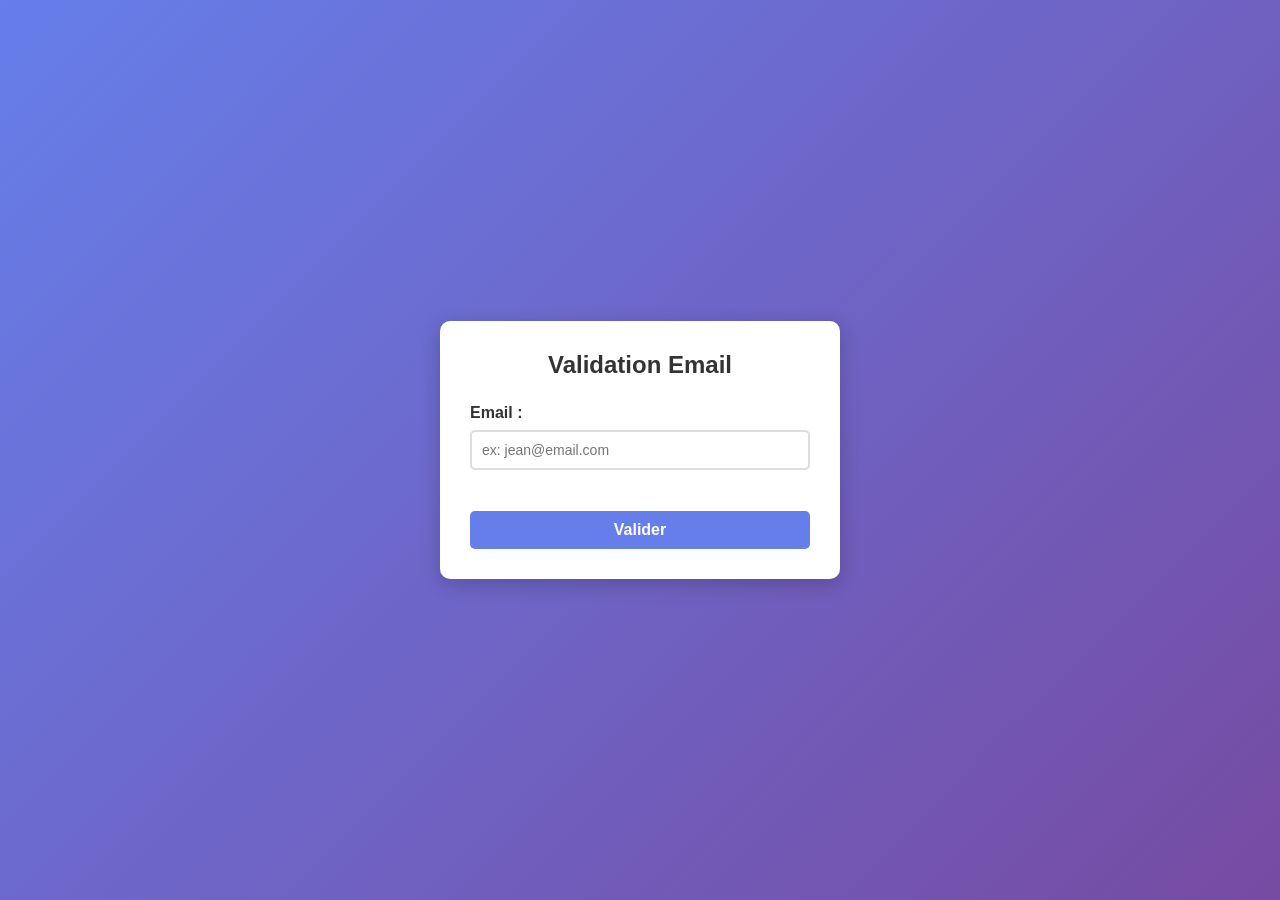
<file: correction_des_exercices/TP/exercice7_js/index.html>
<!DOCTYPE html>
<html lang="fr">


<head>
    <meta charset="UTF-8">
    <meta name="viewport" content="width=device-width, initial-scale=1.0">
    <title>Validation Email</title>
    <link rel="stylesheet" href="style.css">
</head>


<body>
    <div class="container">
        <h1>Validation Email</h1>


        <form id="monFormulaire">
            <div class="form-group">
                <label for="email">Email :</label>
                <input type="email" id="email" placeholder="ex: jean@email.com">
                <span id="message"></span>
            </div>


            <button type="submit">Valider</button>
        </form>
    </div>
    <script src="script.js"></script>
</body>


</html>
</file>
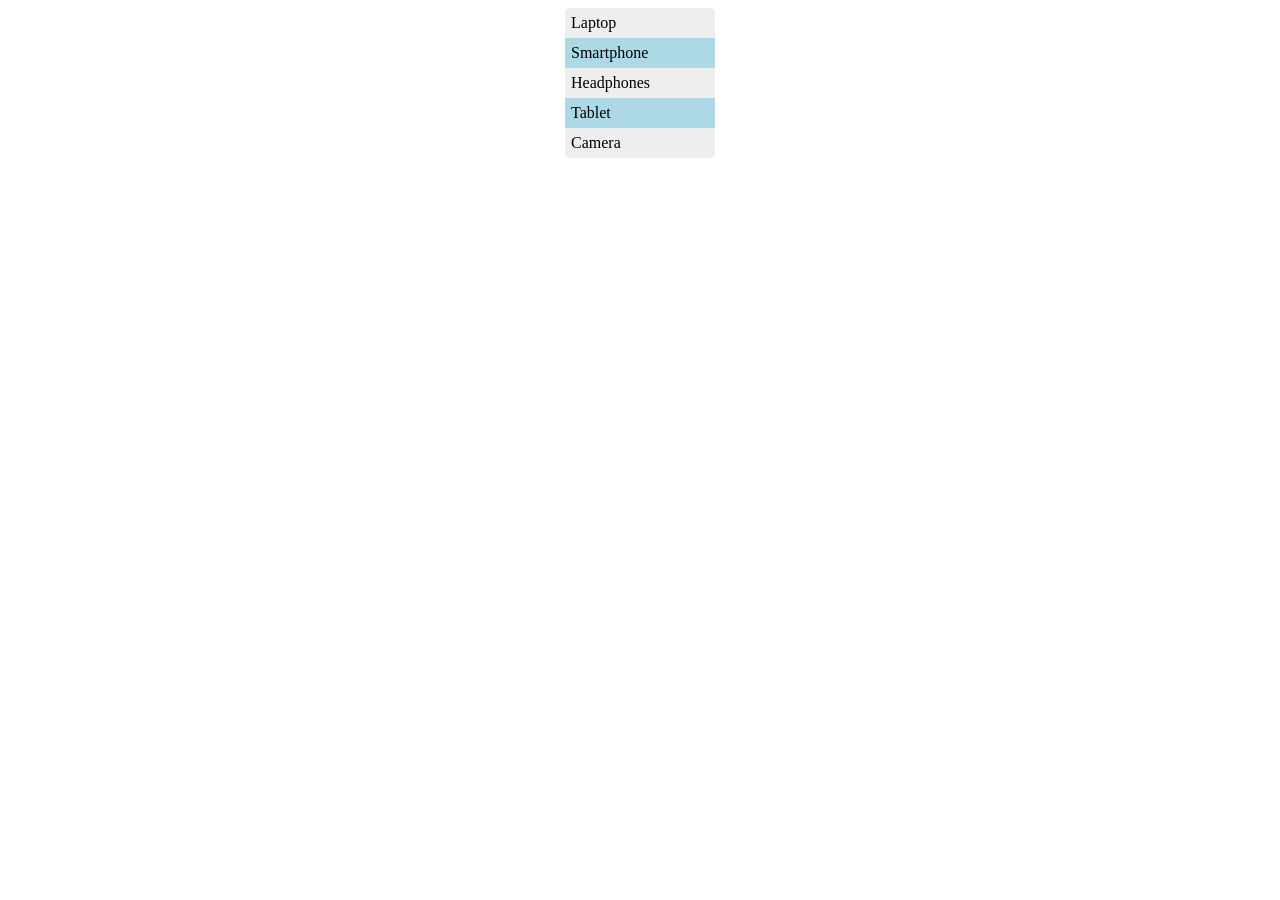
<file: correction_des_exercices/TP/exercice6_1.html>
<!DOCTYPE html>
<html lang="en">

<head>
    <meta charset="UTF-8">
    <meta name="viewport" content="width=device-width, initial-scale=1.0">
    <title>Document</title>
    <style>
        ul {
            list-style-type: none;
            padding: 0px;
            width: 150px;
            border-radius: 5px;
            overflow: hidden;
            margin: auto;
            border: 1 px solid #eee;
        }

        ul li {
            padding: 6px;
        }

        ul li:nth-child(even) {
            background-color: lightblue;
        }

        ul li:nth-child(odd) {
            background-color: #eee;
        }
    </style>
</head>

<body>
    <div id="product-list"></div>

    <script>
        const products = ["Laptop", "Smartphone", "Headphones", "Tablet", "Camera"];
        const ul = document.createElement("ul");
        for (const p of products) {
            const li = document.createElement("li");
            li.textContent = p;
            ul.appendChild(li);
        }
        const div = document.querySelector("#product-list");
        div.appendChild(ul);


    </script>
</body>

</html>
</file>
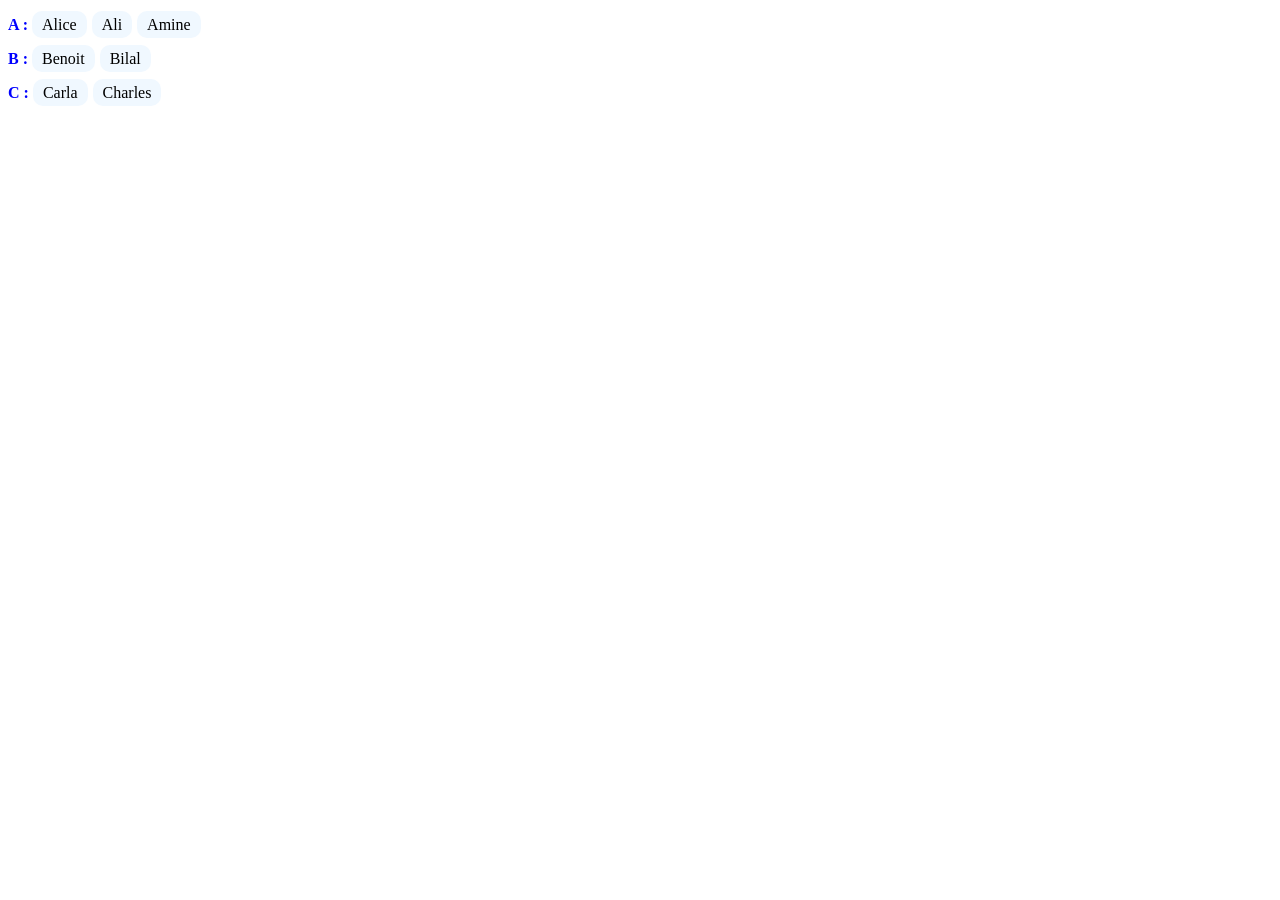
<file: correction_des_exercices/TP/exercice6_2.html>
<!DOCTYPE html>
<html lang="en">

<head>
    <meta charset="UTF-8">
    <meta name="viewport" content="width=device-width, initial-scale=1.0">
    <title>Document</title>
    <style>
        span.initial {
            color: blue;
            font-weight: bold;
        }

        span.name {
            padding: 5px 10px;
            background-color: aliceblue;
            border-radius: 10px;
            margin-right: 5px;
        }
    </style>
</head>

<body>
    <div id="list"></div>

    <script>
        const initials = ["A", "B", "C"];
        const names = ["Alice", "Ali", "Amine", "Benoit", "Bilal", "Carla", "Charles"];
        const div = document.getElementById("list");
        for (const i of initials) {
            const p = document.createElement("p");
            const spanInitial = document.createElement("span");
            spanInitial.textContent = i + " : ";
            spanInitial.className = "initial";
            p.append(spanInitial);
            for (const name of names) {
                if (name[0] === i) {
                    const span = document.createElement("span");
                    span.textContent = name;
                    span.className = "name"
                    p.append(span);
                }
            }
            div.append(p);
        }
    </script>
</body>

</html>
</file>
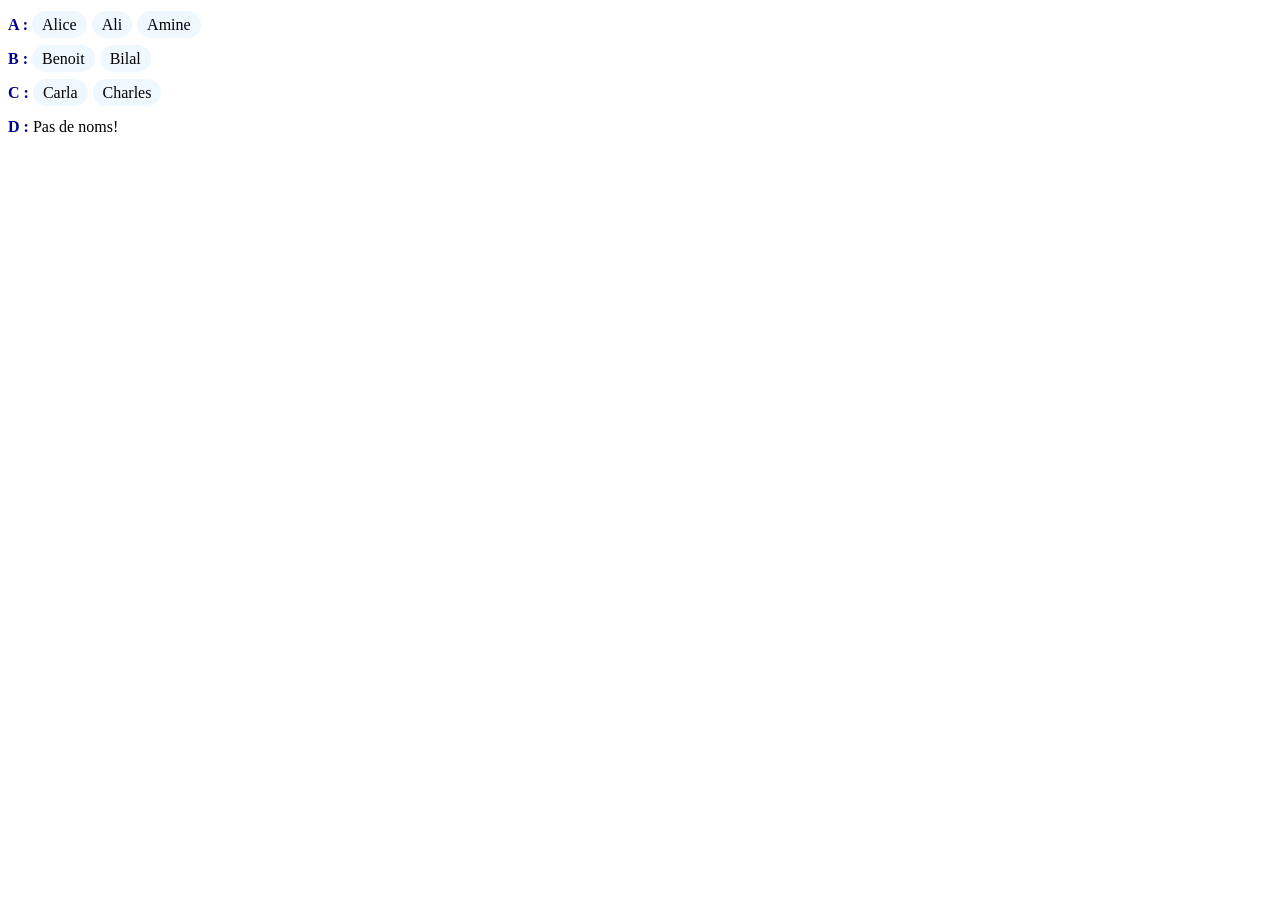
<file: correction_des_exercices/TP/exercice6/exercice6_2.html>
<!DOCTYPE html>
<html lang="en">

<head>
    <meta charset="UTF-8">
    <meta name="viewport" content="width=device-width, initial-scale=1.0">
    <title>Document</title>
    <style>
        span.initial {
            color: darkblue;
            font-weight: bold;
        }

        span.name {
            padding: 5px 10px;
            background-color: aliceblue;
            border-radius: 20px;
            margin-right: 5px;
        }
    </style>
</head>

<body>
    <div id="list"></div>
    <script>
        const initials = ["A", "B", "C", "D"];
        const names = ["Alice", "Ali", "Amine", "Benoit", "Bilal", "Carla", "Charles"];
        const div = document.querySelector("#list");
        for (const initial of initials) {
            const p = document.createElement("p");
            const spanInitial = document.createElement("span");
            spanInitial.className = "initial";
            spanInitial.textContent = initial + " : ";
            p.append(spanInitial);
            let c = 0;
            for (const name of names) {

                if (name[0] === initial) {
                    c = 1;
                    const spanName = document.createElement("span");
                    spanName.className = "name"
                    spanName.textContent = name;
                    p.append(spanName);
                }

            }
            if (c === 0) {
                const span = document.createElement("span");
                span.textContent = "Pas de noms!";
                p.append(span);
            }
            div.append(p);
        }


    </script>
</body>

</html>
</file>
<file: correction_des_exercices/TP/exercice7_js/style.css>
* {
    margin: 0;
    padding: 0;
    box-sizing: border-box;
}


body {
    font-family: Arial, sans-serif;
    background: linear-gradient(135deg, #667eea 0%, #764ba2 100%);
    min-height: 100vh;
    display: flex;
    justify-content: center;
    align-items: center;
}


.container {
    background: white;
    padding: 30px;
    border-radius: 10px;
    box-shadow: 0 5px 20px rgba(0, 0, 0, 0.2);
    width: 100%;
    max-width: 400px;
}


h1 {
    text-align: center;
    color: #333;
    margin-bottom: 25px;
    font-size: 24px;
}


.form-group {
    margin-bottom: 20px;
}


label {
    display: block;
    font-weight: bold;
    color: #333;
    margin-bottom: 8px;
}


input[type="email"] {
    width: 100%;
    padding: 10px;
    border: 2px solid #ddd;
    border-radius: 5px;
    font-size: 14px;
    transition: border 0.3s;
}


input[type="email"]:focus {
    outline: none;
    border-color: #667eea;
    box-shadow: 0 0 5px rgba(102, 126, 234, 0.3);
}


input.valide {
    border-color: #27ae60;
    background-color: #f0f9f6;
}


input.invalide {
    border-color: #e74c3c;
    background-color: #fdf5f5;
}


#message {
    display: block;
    font-size: 12px;
    margin-top: 5px;
    min-height: 16px;
}


#message.succes {
    color: #27ae60;
}


#message.erreur {
    color: #e74c3c;
}


button {
    width: 100%;
    padding: 10px;
    background-color: #667eea;
    color: white;
    border: none;
    border-radius: 5px;
    font-size: 16px;
    font-weight: bold;
    cursor: pointer;
    transition: background 0.3s;
}


button:hover {
    background-color: #5568d3;
}


button:active {
    transform: scale(0.98);
}
</file>
